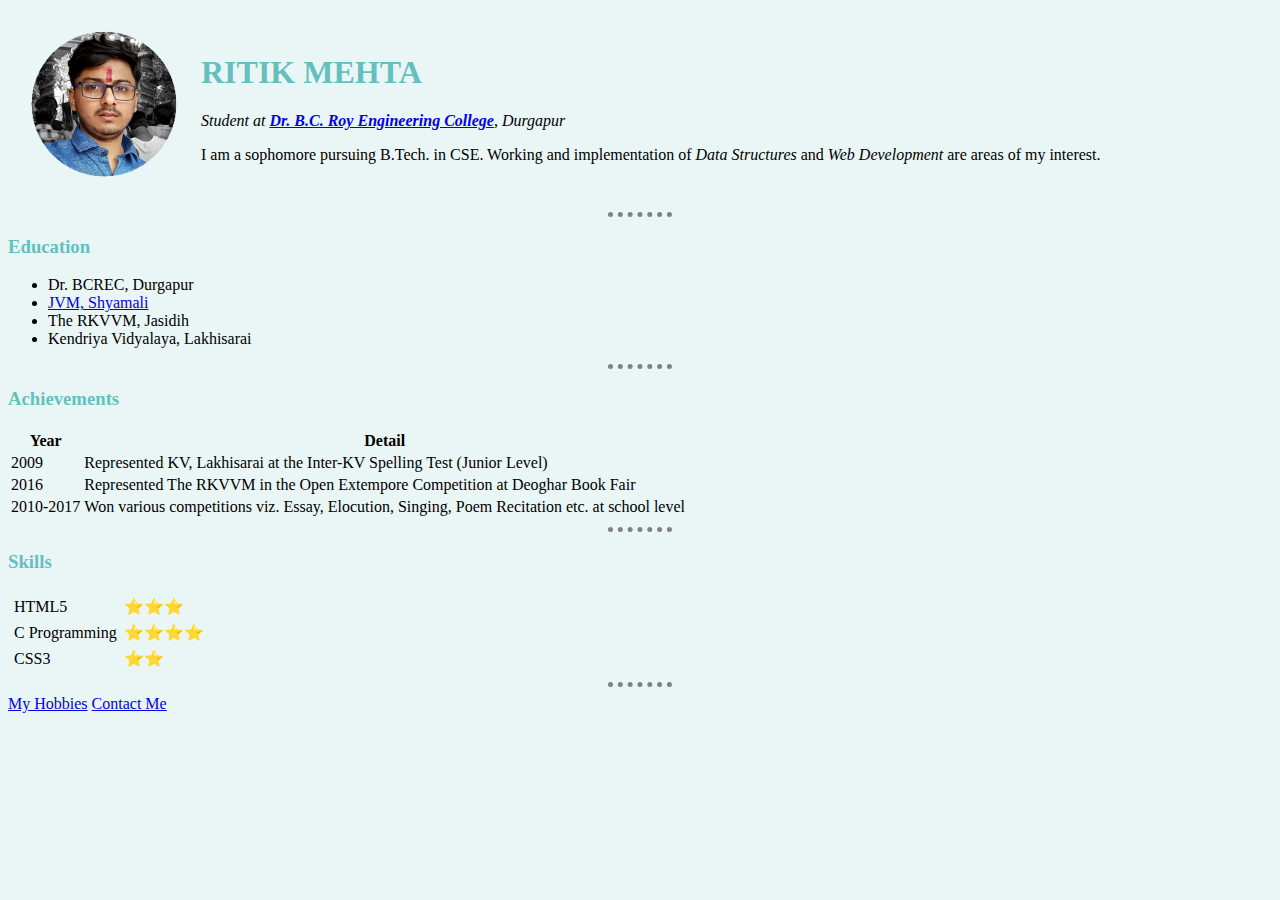
<file: index.html>
<!DOCTYPE html>
<html lang="en" dir="ltr">

<head>
	<meta charset="utf-8">
	<title>Ritik's Personal Site</title>
	<link rel="stylesheet" href="css/styles.css">
</head>

<body>
	<table cellspacing=20>
		<tr>
			<td>
				<img src="images\DisplayPicture-4.png" height=150 width=150 alt="Display Picture">
			</td>
			<td>
				<h1>RITIK MEHTA</h1>
				<p><em>Student at <strong><a href="http://www.bcrec.ac.in/">Dr. B.C. Roy Engineering College</a></strong>, Durgapur</em></p>
				<p>I am a sophomore pursuing B.Tech. in CSE. Working and implementation of <em>Data Structures</em> and <em>Web Development</em> are areas of my interest.</p>
			</td>
		</tr>
	</table>
	<hr>
		
	<h3>Education</h3>
	<ul>
		<li>Dr. BCREC, Durgapur</li>
		<li><a href="https://www.jvmshyamali.com/">JVM, Shyamali</a></li>
		<li>The RKVVM, Jasidih</li>
		<li>Kendriya Vidyalaya, Lakhisarai</li>
	</ul>
	<hr>

	<h3>Achievements</h3>
	<table>
		<thead>
			<tr>
				<th>Year</th>
				<th>Detail</th>
			</tr>
		</thead>
		<tbody>
			<tr>
				<td>2009</td>
				<td>Represented KV, Lakhisarai at the Inter-KV Spelling Test (Junior Level)</td>
			</tr>
			<tr>
				<td>2016</td>
				<td>Represented The RKVVM in the Open Extempore Competition at Deoghar Book Fair</td>
			</tr>
			<tr>
				<td>2010-2017</td>
				<td>Won various competitions viz. Essay, Elocution, Singing, Poem Recitation etc. at school level</td>
			</tr>
		</tbody>
	</table>
	<hr>

	<h3>Skills</h3>

	<table cellspacing=5>
		<tbody>
			<tr>
				<td>HTML5</td>
				<td>⭐⭐⭐</td>
			</tr>
			<tr>
				<td>C Programming</td>
				<td>⭐⭐⭐⭐</td>
			</tr>
			<tr>
				<td>CSS3</td>
				<td>⭐⭐</td>
			</tr>
		</tbody>
	</table>
	<hr>

	<a href="hobbies.html">My Hobbies</a>
	<a href="contact-me.html">Contact Me</a>

</body>

</html>
</file>
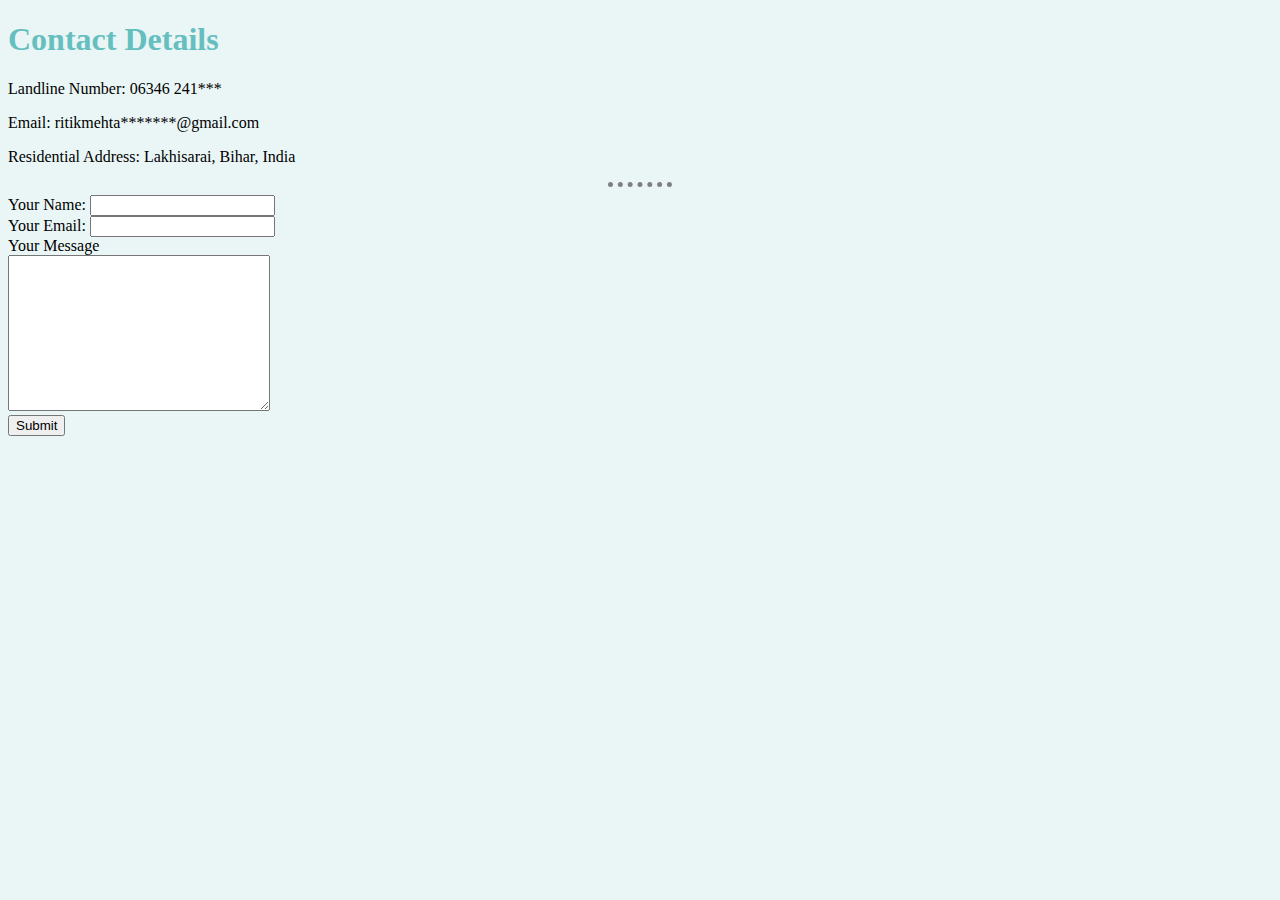
<file: contact-me.html>
<!DOCTYPE html>
<html lang="en" dir="ltr">

<head>
  <meta charset="utf-8">
  <title>Contact Me</title>
  <link rel="stylesheet" href="css/styles.css">
</head>

<body>
  <h1>Contact Details</h1>
  <p>Landline Number: 06346 241***</p>
  <p>Email: ritikmehta*******@gmail.com</p>
  <p>Residential Address: Lakhisarai, Bihar, India</p>
  <hr>
  <form action="mailto:ritikmehta*******@gmail.com" method="post" enctype="text/plain">
    <label>Your Name:</label>
    <input type="text" name="yourName" value=""> <br>
    <label>Your Email:</label>
    <input type="email" name="yourEmail" value=""> <br>
    <label>Your Message</label> <br>
    <textarea name="yourMessage" rows="10" cols="30"></textarea> <br>
    <input type="submit" name="">
  </form>
</body>

</html>
</file>
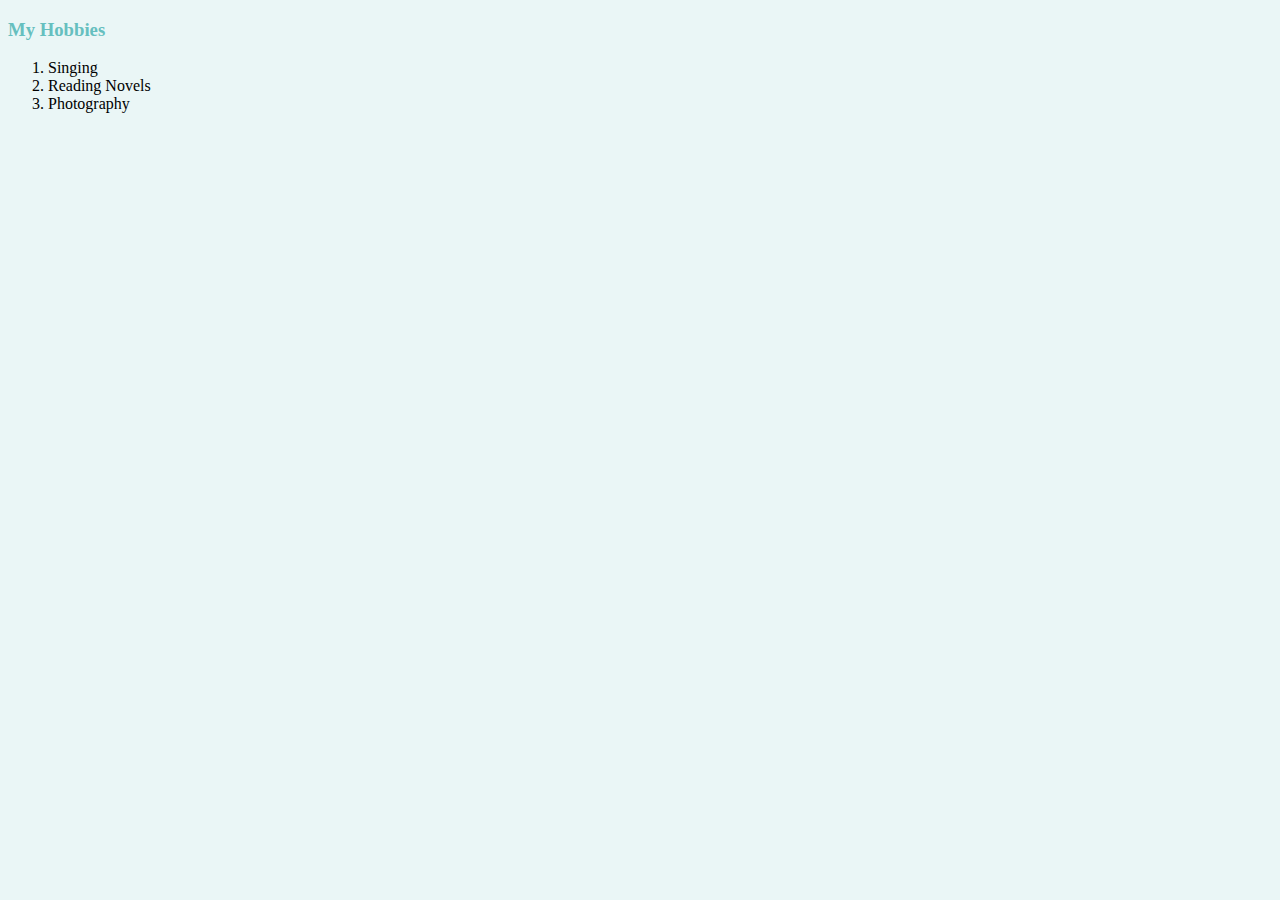
<file: hobbies.html>
<!DOCTYPE html>
<html lang="en" dir="ltr">

<head>
  <meta charset="utf-8">
  <title>My Hobbies</title>
  <link rel="stylesheet" href="css/styles.css">
</head>

<body>
  <h3>My Hobbies</h3>
  <ol>
    <li>Singing</li>
    <li>Reading Novels</li>
    <li>Photography</li>
  </ol>
</body>

</html>
</file>
<file: css/styles.css>
body {
  background-color: #EAF6F6;
}

hr {
  border-color: grey;
  border-style: dotted none none;
  border-width: 5px;
  width: 5%;
}

h1, h3 {
  color: #66BFBF;
}
</file>
